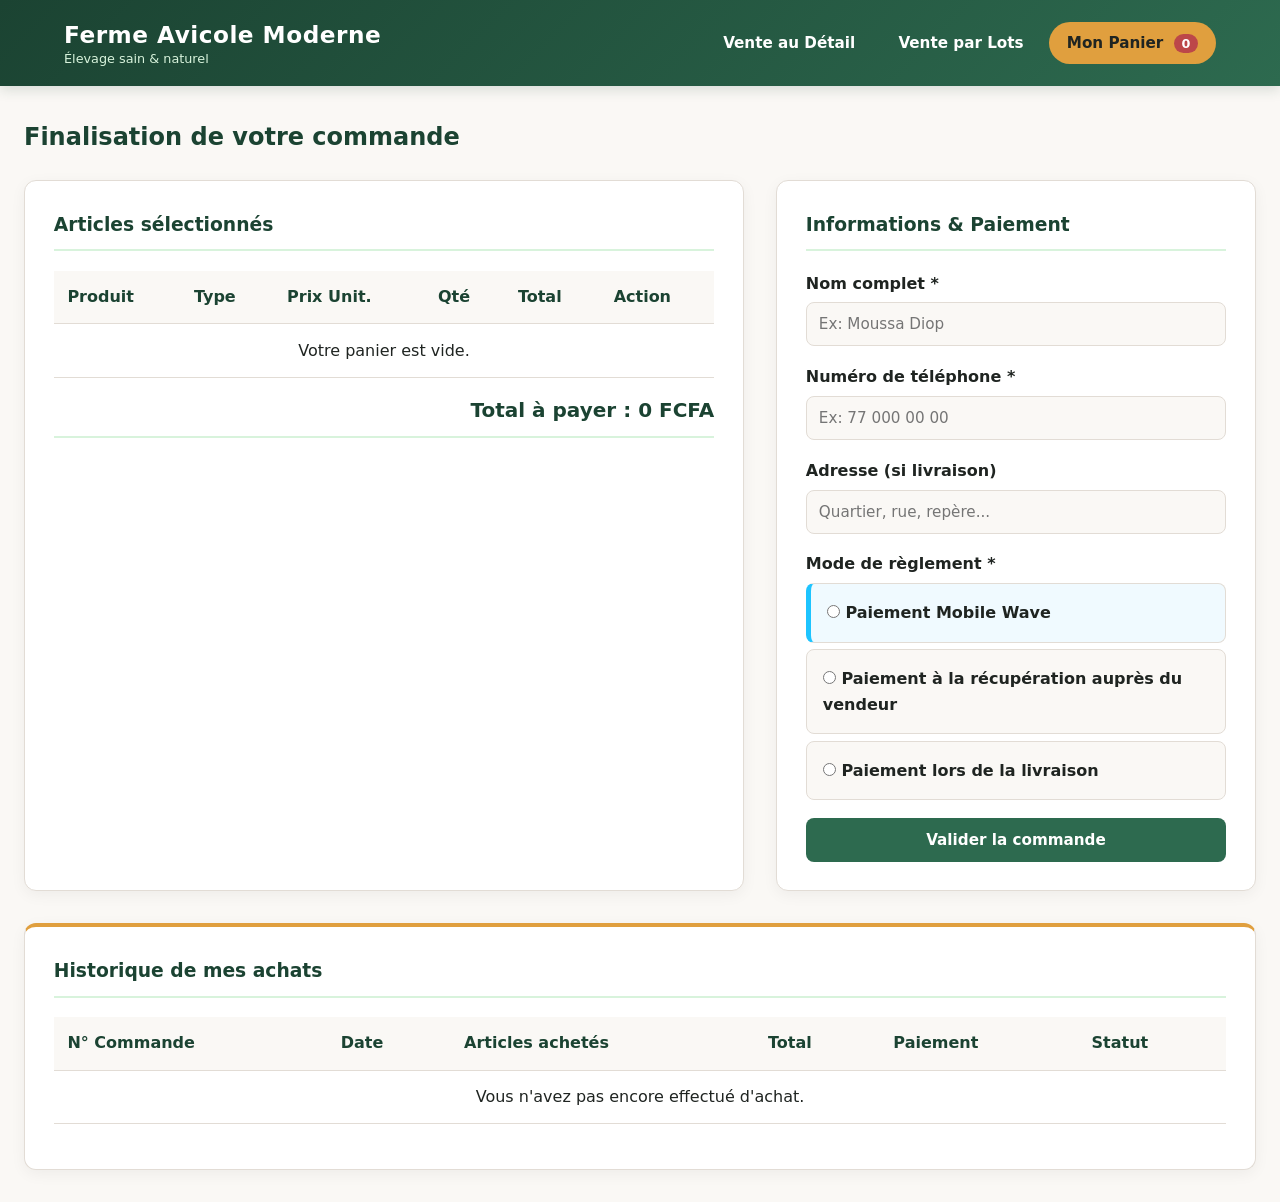
<file: panier.html>
<!DOCTYPE html>
<html lang="fr">
<head>
    <meta charset="UTF-8">
    <meta name="viewport" content="width=device-width, initial-scale=1.0">
    <title>Ferme Avicole - Mon Panier</title>
    <link rel="stylesheet" href="style.css">
</head>
<body>

    <header>
        <div class="logo-area">
            <h1>Ferme Avicole Moderne</h1>
            <span class="tagline">Élevage sain & naturel</span>
        </div>
        <nav>
            <a href="index.html">Vente au Détail</a>
            <a href="lots.html">Vente par Lots</a>
            <a href="panier.html" class="active">Mon Panier <span id="cart-count" class="badge">0</span></a>
        </nav>
    </header>

    <main class="container">
        <h2 class="page-title">Finalisation de votre commande</h2>

        <div class="grid-2-cols">
            <div class="box">
                <h3>Articles sélectionnés</h3>
                <table>
                    <thead>
                        <tr>
                            <th>Produit</th>
                            <th>Type</th>
                            <th>Prix Unit.</th>
                            <th>Qté</th>
                            <th>Total</th>
                            <th>Action</th>
                        </tr>
                    </thead>
                    <tbody id="cart-items"></tbody>
                </table>
                <h3 class="total-row">
                    Total à payer : <span id="cart-total">0 FCFA</span>
                </h3>
            </div>

            <div class="box">
                <h3>Informations & Paiement</h3>
                <form id="checkout-form">
                    <div class="form-group">
                        <label for="client-name">Nom complet *</label>
                        <input type="text" id="client-name" required placeholder="Ex: Moussa Diop">
                    </div>

                    <div class="form-group">
                        <label for="client-phone">Numéro de téléphone *</label>
                        <input type="tel" id="client-phone" required placeholder="Ex: 77 000 00 00">
                    </div>

                    <div class="form-group">
                        <label for="client-address">Adresse (si livraison)</label>
                        <input type="text" id="client-address" placeholder="Quartier, rue, repère...">
                    </div>

                    <div class="form-group">
                        <label>Mode de règlement *</label>
                        
                        <label class="payment-option wave">
                            <input type="radio" name="payment" value="Wave" required onchange="toggleWaveInfo()">
                            <span><strong>Paiement Mobile Wave</strong></span>
                        </label>

                        <div id="wave-details" class="wave-info">
                            Veuillez effectuer le transfert Wave au <strong>77 123 45 67</strong>. Indiquez la référence de transaction ci-dessous :
                            <input type="text" id="wave-ref" placeholder="ID Transaction Wave (Optionnel)">
                        </div>

                        <label class="payment-option">
                            <input type="radio" name="payment" value="Récupération sur place" onchange="toggleWaveInfo()">
                            <span>Paiement à la récupération auprès du vendeur</span>
                        </label>

                        <label class="payment-option">
                            <input type="radio" name="payment" value="Paiement à la livraison" onchange="toggleWaveInfo()">
                            <span>Paiement lors de la livraison</span>
                        </label>
                    </div>

                    <button type="submit" class="btn">Valider la commande</button>
                </form>
            </div>
        </div>

        <div class="box history-section">
            <div class="section-header">
                <h3>Historique de mes achats</h3>
            </div>
            <table>
                <thead>
                    <tr>
                        <th>N° Commande</th>
                        <th>Date</th>
                        <th>Articles achetés</th>
                        <th>Total</th>
                        <th>Paiement</th>
                        <th>Statut</th>
                    </tr>
                </thead>
                <tbody id="client-history-list"></tbody>
            </table>
        </div>
    </main>

    <script src="app.js"></script>
</body>
</html>
</file>
<file: style.css>
:root {
    --forest-green: #1b4332;
    --leaf-green: #2d6a4f;
    --mint-light: #d8f3dc;
    --corn-gold: #e09f3e;
    --terracotta: #bc4749;
    --cream-bg: #faf8f5;
    --card-bg: #ffffff;
    --text-main: #1f2421;
    --text-muted: #5c6760;
    --border-soft: #e2dcd5;
    --wave-blue: #1dc4ff;
}

* {
    box-sizing: border-box;
    margin: 0;
    padding: 0;
    font-family: 'Segoe UI', system-ui, -apple-system, sans-serif;
}

body {
    background-color: var(--cream-bg);
    color: var(--text-main);
    line-height: 1.6;
}

/* En-tête */
header {
    background: linear-gradient(135deg, var(--forest-green), var(--leaf-green));
    color: #ffffff;
    padding: 1rem 5%;
    display: flex;
    justify-content: space-between;
    align-items: center;
    box-shadow: 0 4px 12px rgba(27, 67, 50, 0.15);
    position: sticky;
    top: 0;
    z-index: 100;
}

header.admin-nav {
    background: linear-gradient(135deg, #2b2d42, #1d1e2c);
}

.logo-area h1 {
    font-size: 1.45rem;
    letter-spacing: 0.5px;
}

.tagline {
    font-size: 0.8rem;
    color: var(--mint-light);
    display: block;
    margin-top: -4px;
}

nav {
    display: flex;
    gap: 0.5rem;
    flex-wrap: wrap;
}

nav a {
    color: #ffffff;
    text-decoration: none;
    font-weight: 600;
    padding: 0.55rem 1.1rem;
    border-radius: 25px;
    transition: all 0.25s ease;
    font-size: 0.95rem;
}

nav a:hover, nav a.active {
    background-color: var(--corn-gold);
    color: #1f2421;
}

.badge {
    background-color: var(--terracotta);
    color: #ffffff;
    padding: 2px 8px;
    border-radius: 12px;
    font-size: 0.8rem;
    margin-left: 5px;
}

/* Bannière d'accueil (Hero) */
.hero {
    background: linear-gradient(rgba(27, 67, 50, 0.85), rgba(45, 106, 79, 0.85)), 
                url('https://unsplash.com') center/cover;
    color: #ffffff;
    padding: 3.5rem 5%;
    text-align: center;
    border-bottom: 4px solid var(--corn-gold);
}

.hero.hero-lots {
    background: linear-gradient(rgba(38, 30, 18, 0.85), rgba(88, 62, 24, 0.85)), 
                url('https://unsplash.com') center/cover;
}

.hero-content {
    max-width: 750px;
    margin: 0 auto;
}

.hero-tag {
    background-color: var(--corn-gold);
    color: #1f2421;
    padding: 4px 14px;
    border-radius: 20px;
    font-size: 0.85rem;
    font-weight: 700;
    text-transform: uppercase;
    display: inline-block;
    margin-bottom: 0.8rem;
}

.hero h2 {
    font-size: 2.1rem;
    margin-bottom: 0.6rem;
}

.hero p {
    font-size: 1.05rem;
    color: #f0ece1;
}

/* Conteneur */
.container {
    max-width: 1280px;
    margin: 2rem auto;
    padding: 0 1.5rem;
}

.page-title {
    margin-bottom: 1.5rem;
    color: var(--forest-green);
}

/* Filtres */
.filters {
    display: flex;
    flex-wrap: wrap;
    justify-content: center;
    gap: 0.6rem;
    margin-bottom: 2.2rem;
}

.filter-btn {
    background: var(--card-bg);
    border: 2px solid var(--border-soft);
    color: var(--text-main);
    padding: 0.55rem 1.2rem;
    border-radius: 25px;
    cursor: pointer;
    font-weight: 600;
    transition: all 0.25s ease;
}

.filter-btn:hover {
    border-color: var(--leaf-green);
    color: var(--leaf-green);
}

.filter-btn.active {
    background: var(--forest-green);
    border-color: var(--forest-green);
    color: #ffffff;
    box-shadow: 0 4px 10px rgba(27, 67, 50, 0.2);
}

/* Grille 4x4 */
.products-grid {
    display: grid;
    grid-template-columns: repeat(4, 1fr);
    gap: 1.6rem;
}

@media (max-width: 1050px) {
    .products-grid {
        grid-template-columns: repeat(2, 1fr);
    }
}

@media (max-width: 600px) {
    .products-grid {
        grid-template-columns: 1fr;
    }
}

/* Cartes Produits */
.card {
    background: var(--card-bg);
    border-radius: 12px;
    overflow: hidden;
    box-shadow: 0 4px 15px rgba(0, 0, 0, 0.06);
    border: 1px solid var(--border-soft);
    display: flex;
    flex-direction: column;
    transition: transform 0.25s ease, box-shadow 0.25s ease;
}

.card:hover {
    transform: translateY(-6px);
    box-shadow: 0 12px 24px rgba(27, 67, 50, 0.14);
}

.card-img-wrapper {
    position: relative;
    height: 185px;
    overflow: hidden;
}

.card-img {
    width: 100%;
    height: 100%;
    object-fit: cover;
    transition: transform 0.4s ease;
}

.card:hover .card-img {
    transform: scale(1.06);
}

.card-badge {
    position: absolute;
    top: 12px;
    right: 12px;
    background-color: var(--corn-gold);
    color: #1f2421;
    padding: 3px 10px;
    border-radius: 15px;
    font-size: 0.75rem;
    font-weight: 800;
    text-transform: uppercase;
}

.card-body {
    padding: 1.3rem;
    display: flex;
    flex-direction: column;
    justify-content: space-between;
    flex-grow: 1;
}

.card-category {
    font-size: 0.78rem;
    text-transform: uppercase;
    color: var(--leaf-green);
    font-weight: 700;
    letter-spacing: 0.6px;
}

.card h3 {
    margin: 0.4rem 0;
    font-size: 1.15rem;
    color: var(--text-main);
}

.card-desc {
    color: var(--text-muted);
    font-size: 0.88rem;
    margin-bottom: 1.2rem;
}

.card-price {
    font-size: 1.3rem;
    font-weight: 800;
    color: var(--forest-green);
    margin-bottom: 0.9rem;
}

/* Boutons */
.btn {
    display: inline-block;
    width: 100%;
    padding: 0.8rem;
    border: none;
    border-radius: 8px;
    background-color: var(--leaf-green);
    color: #ffffff;
    font-size: 0.95rem;
    font-weight: 700;
    cursor: pointer;
    text-align: center;
    transition: background 0.25s ease;
}

.btn:hover {
    background-color: var(--forest-green);
}

.btn-danger {
    background-color: var(--terracotta);
    width: auto;
    padding: 0.4rem 0.8rem;
    font-size: 0.85rem;
}

.btn-danger:hover {
    background-color: #9b3537;
}

.btn-small {
    padding: 6px 12px;
    font-size: 0.82rem;
}

/* Tableaux, Panier et Formulaires */
.grid-2-cols {
    display: grid;
    grid-template-columns: 1.5fr 1fr;
    gap: 2rem;
}

@media (max-width: 850px) {
    .grid-2-cols {
        grid-template-columns: 1fr;
    }
}

.box {
    background: var(--card-bg);
    padding: 1.8rem;
    border-radius: 12px;
    box-shadow: 0 4px 15px rgba(0, 0, 0, 0.05);
    border: 1px solid var(--border-soft);
}

.box h3 {
    color: var(--forest-green);
    margin-bottom: 1.2rem;
    padding-bottom: 0.6rem;
    border-bottom: 2px solid var(--mint-light);
}

table {
    width: 100%;
    border-collapse: collapse;
    margin-bottom: 1rem;
}

th {
    background-color: var(--cream-bg);
    color: var(--forest-green);
    font-weight: 700;
}

th, td {
    padding: 0.85rem;
    text-align: left;
    border-bottom: 1px solid var(--border-soft);
}

.qty-input {
    width: 65px;
    padding: 5px;
    border: 1px solid var(--border-soft);
    border-radius: 6px;
}

.total-row {
    text-align: right;
    margin-top: 1rem;
    font-size: 1.25rem;
}

.total-row span {
    color: var(--forest-green);
    font-weight: 800;
}

.form-group {
    margin-bottom: 1.1rem;
}

.form-group label {
    display: block;
    margin-bottom: 0.4rem;
    font-weight: 600;
    color: var(--text-main);
}

.form-group input, .form-group select {
    width: 100%;
    padding: 0.75rem;
    border: 1px solid var(--border-soft);
    border-radius: 8px;
    font-size: 0.95rem;
    background-color: var(--cream-bg);
}

.form-group input:focus, .form-group select:focus {
    outline: none;
    border-color: var(--leaf-green);
    background-color: #ffffff;
}

/* Paiement */
.payment-option {
    border: 1px solid var(--border-soft);
    padding: 1rem;
    border-radius: 8px;
    margin-bottom: 0.8rem;
    cursor: pointer;
    display: flex;
    align-items: center;
    gap: 10px;
    background-color: var(--cream-bg);
}

.payment-option input {
    width: auto;
}

.payment-option.wave {
    border-left: 5px solid var(--wave-blue);
    background-color: #f0faff;
}

.wave-info {
    background-color: #e1f5fe;
    padding: 1rem;
    border-radius: 8px;
    margin-bottom: 1rem;
    font-size: 0.9rem;
    display: none;
}

.wave-info input {
    margin-top: 8px;
    background-color: #ffffff;
}

/* Statistiques et Historique */
.orders-section, .history-section {
    margin-top: 2rem;
    overflow-x: auto;
    border-top: 4px solid var(--corn-gold);
}

.stats-grid {
    display: grid;
    grid-template-columns: repeat(auto-fit, minmax(220px, 1fr));
    gap: 1.5rem;
    margin-bottom: 2rem;
}

.stat-card {
    background: var(--card-bg);
    padding: 1.5rem;
    border-radius: 12px;
    box-shadow: 0 4px 12px rgba(0, 0, 0, 0.05);
    border: 1px solid var(--border-soft);
    border-left: 5px solid var(--leaf-green);
}

.stat-label {
    font-size: 0.9rem;
    color: var(--text-muted);
    font-weight: 600;
    display: block;
    margin-bottom: 0.4rem;
}

.stat-value {
    font-size: 1.8rem;
}

.stat-value.primary { color: var(--forest-green); }
.stat-value.warning { color: var(--corn-gold); }
.stat-value.success { color: #1565c0; }

.status-badge {
    padding: 5px 10px;
    border-radius: 20px;
    font-size: 0.78rem;
    font-weight: 700;
    background: #fff3e0;
    color: #e65100;
}

.status-badge.valide {
    background: var(--mint-light);
    color: var(--forest-green);
}

.text-center {
    text-align: center;
}
/* --- MINIATURE ET BOUTONS MODIFICATION --- */
.admin-thumb {
    width: 45px;
    height: 45px;
    object-fit: cover;
    border-radius: 6px;
    border: 1px solid var(--border-soft);
}

.btn-edit {
    background-color: var(--corn-gold);
    color: #1f2421;
    width: auto;
    padding: 0.4rem 0.7rem;
    font-size: 0.82rem;
    margin-right: 4px;
    margin-bottom: 4px;
}

.btn-edit:hover {
    background-color: #c98a2c;
}

.btn-cancel {
    background-color: #7f8c8d;
    margin-top: 8px;
    display: none;
}
/* =========================================================
   ADAPTATION RESPONSIVE (PC, TABLETTE, TÉLÉPHONE)
   ========================================================= */

/* 1. Rendre tous les tableaux défilables proprement sur mobile */
.box {
    overflow-x: auto;
}

table {
    min-width: 550px;
}

/* 2. Écrans moyens et Tablettes (inférieur à 1024px) */
@media (max-width: 1024px) {
    .products-grid {
        grid-template-columns: repeat(2, 1fr);
        gap: 1.2rem;
    }

    .grid-2-cols {
        grid-template-columns: 1fr;
    }

    .hero h2 {
        font-size: 1.8rem;
    }
}

/* 3. Smartphones et petits écrans (inférieur à 650px) */
@media (max-width: 650px) {
    header {
        flex-direction: column;
        text-align: center;
        padding: 0.9rem 1rem;
        gap: 0.8rem;
        position: static;
    }

    .logo-area h1 {
        font-size: 1.3rem;
    }

    nav {
        justify-content: center;
        width: 100%;
        gap: 0.4rem;
    }

    nav a {
        margin-left: 0;
        padding: 0.45rem 0.85rem;
        font-size: 0.88rem;
    }

    .hero {
        padding: 2.2rem 1rem;
    }

    .hero h2 {
        font-size: 1.45rem;
    }

    .hero p {
        font-size: 0.92rem;
    }

    .container {
        margin: 1.2rem auto;
        padding: 0 0.8rem;
    }

    /* Filtres défilables horizontalement sur une ligne sur mobile */
    .filters {
        flex-wrap: nowrap;
        overflow-x: auto;
        justify-content: flex-start;
        padding-bottom: 0.5rem;
        -webkit-overflow-scrolling: touch;
    }

    .filter-btn {
        white-space: nowrap;
        padding: 0.45rem 1rem;
        font-size: 0.85rem;
    }

    /* 1 seule colonne bien large sur téléphone */
    .products-grid {
        grid-template-columns: 1fr;
        gap: 1.2rem;
    }

    .card-img-wrapper {
        height: 200px;
    }

    .stats-grid {
        grid-template-columns: 1fr;
        gap: 0.9rem;
    }

    .box {
        padding: 1.1rem;
    }

    .payment-option {
        padding: 0.8rem;
        font-size: 0.9rem;
    }
}
/* --- PIED DE PAGE & ACCÈS GÉRANT --- */
.site-footer {
    text-align: center;
    padding: 2rem 1rem;
    margin-top: 3rem;
    border-top: 1px solid var(--border-soft);
    color: var(--text-muted);
    font-size: 0.9rem;
}

.admin-link {
    display: inline-block;
    margin-top: 0.5rem;
    color: var(--leaf-green);
    font-weight: 600;
    text-decoration: none;
    padding: 4px 12px;
    border: 1px solid var(--leaf-green);
    border-radius: 15px;
}
</file>
